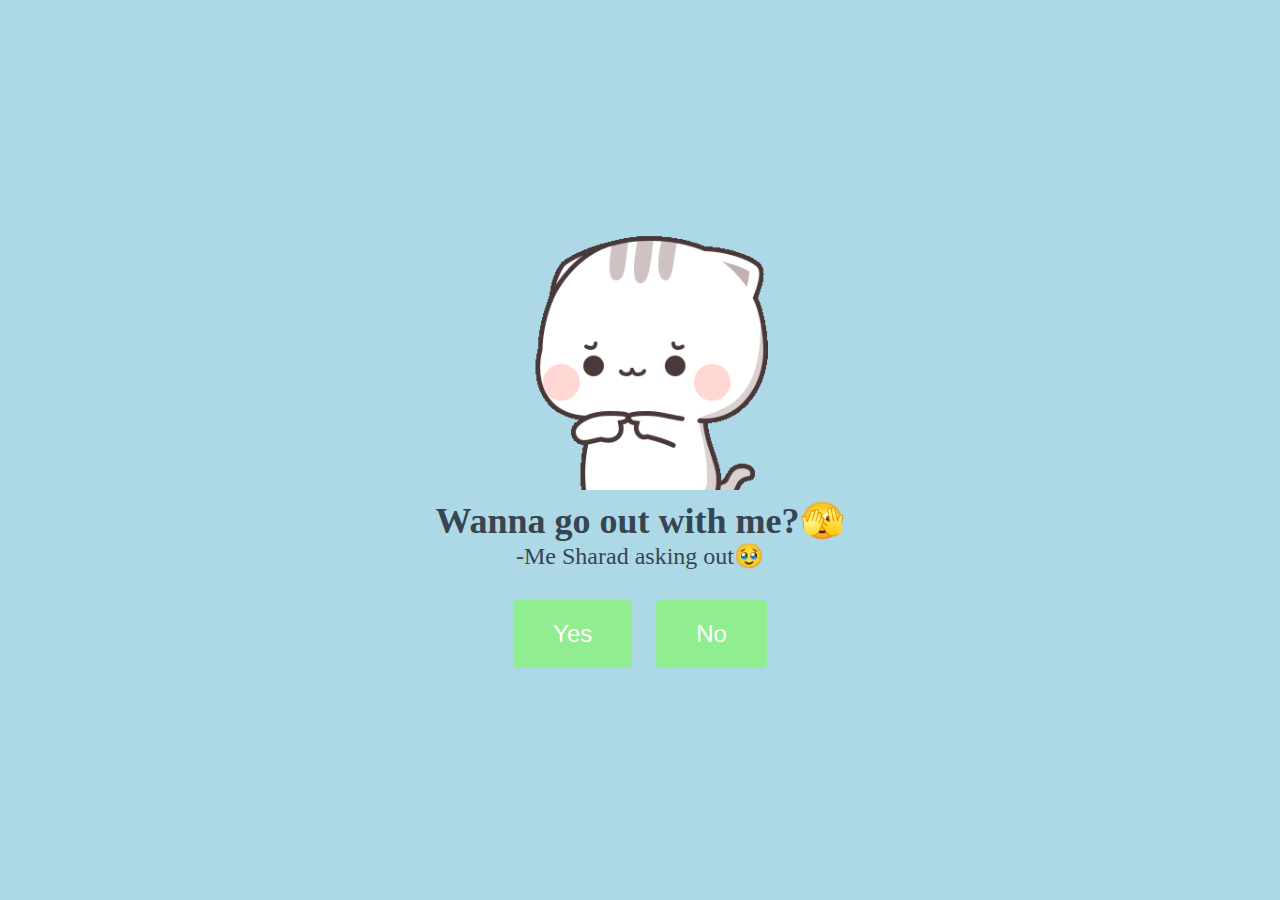
<file: Index.html>
<html lang="en">
<head>
    <meta charset="UTF-8">
    <meta name="viewport" content="width=device-width, initial-scale=1.0">
    <title>Document</title>
    <link rel="stylesheet" href="App.css">
    <script src="script.js"></script>

</head>
<body>
    <div class="container">
        <img src="GIF.gif" alt="Fun GIF" class="gif" />
          <h2 class="Ask_her_out">Wanna go out with me?🫣</h2>
          <h6 class="My_name">-Me Sharad asking out🥹</h6>
          <div class="button-container">
            <button class="button" onClick="handleYesClick()">Yes</button>
          <button class="button" onclick="handleNoClick()">No</button>      
          </div>
      </div>
    
</body>
</html>
</file>
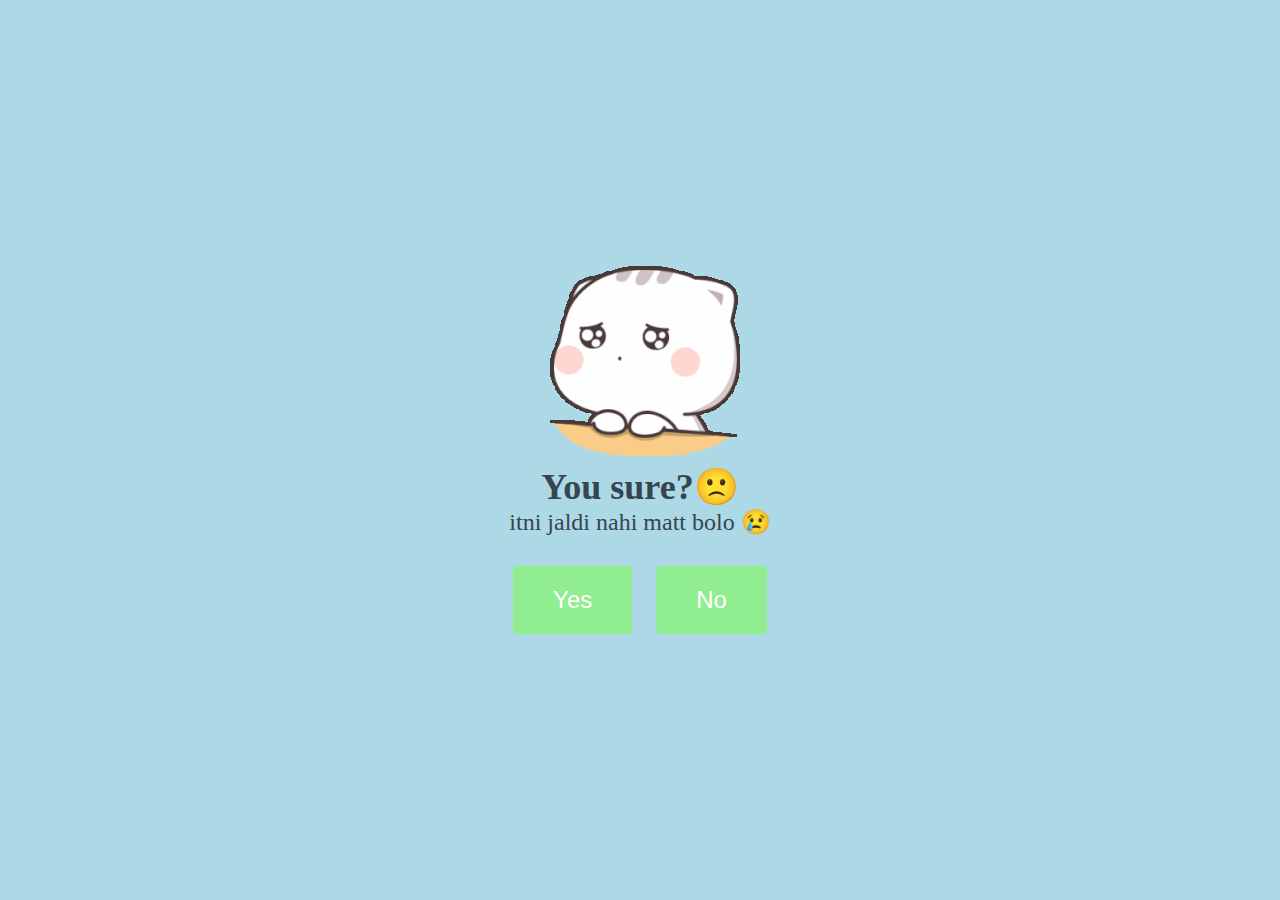
<file: Index1.html>
<html lang="en">
<head>
    <meta charset="UTF-8">
    <meta name="viewport" content="width=device-width, initial-scale=1.0">
    <title>Document</title>
    <link rel="stylesheet" href="App.css">
    <script src="script.js"></script>

</head>
<body>
    <div class="container">
        <img src="GIF2.gif" alt="Fun GIF" class="gif" />
          <h2 class="Ask_her_out">You sure?🙁</h2>
          <h6 class="My_name">itni jaldi nahi matt bolo 😢</h6>
          <div class="button-container">
            <button class="button" onClick="handleYesClick()">Yes</button>
            <button class="button" onclick="handleNoClick1()">No</button>      
          </div>
      </div>
    
</body>
</html>
</file>
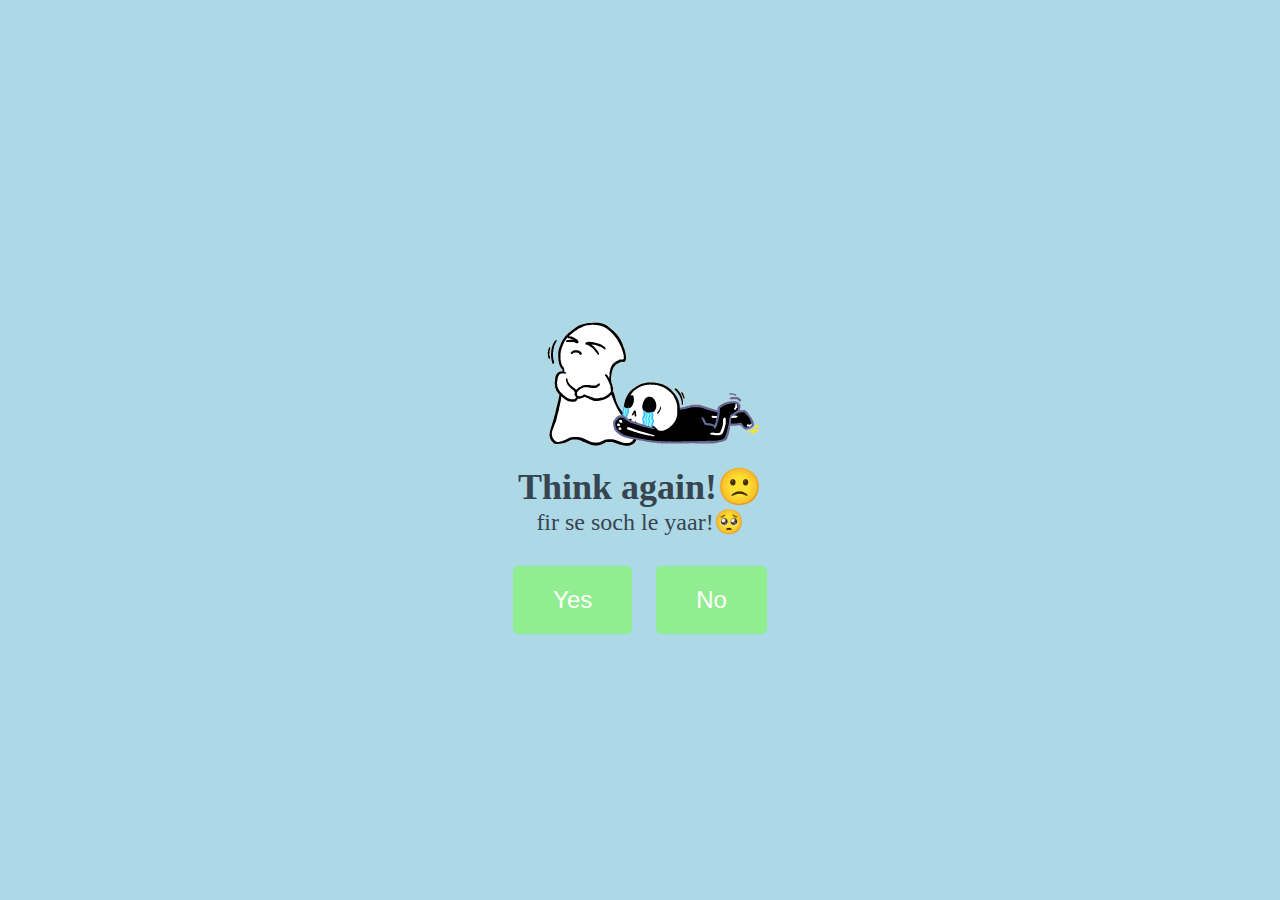
<file: Index2.html>
<html lang="en">
<head>
    <meta charset="UTF-8">
    <meta name="viewport" content="width=device-width, initial-scale=1.0">
    <title>Document</title>
    <link rel="stylesheet" href="App.css">
    <script src="script.js"></script>

</head>
<body>
    <div class="container">
        <img src="GIF3.gif" alt="Fun GIF" class="gif" />
          <h2 class="Ask_her_out">Think again!🙁</h2>
          <h6 class="My_name">fir se soch le yaar!🥺</h6>
          <div class="button-container">
            <button class="button" onClick="handleYesClick()">Yes</button>
            <button class="button" onclick="handleNoClick2()">No</button>      
          </div>
      </div>
    
</body>
</html>
</file>
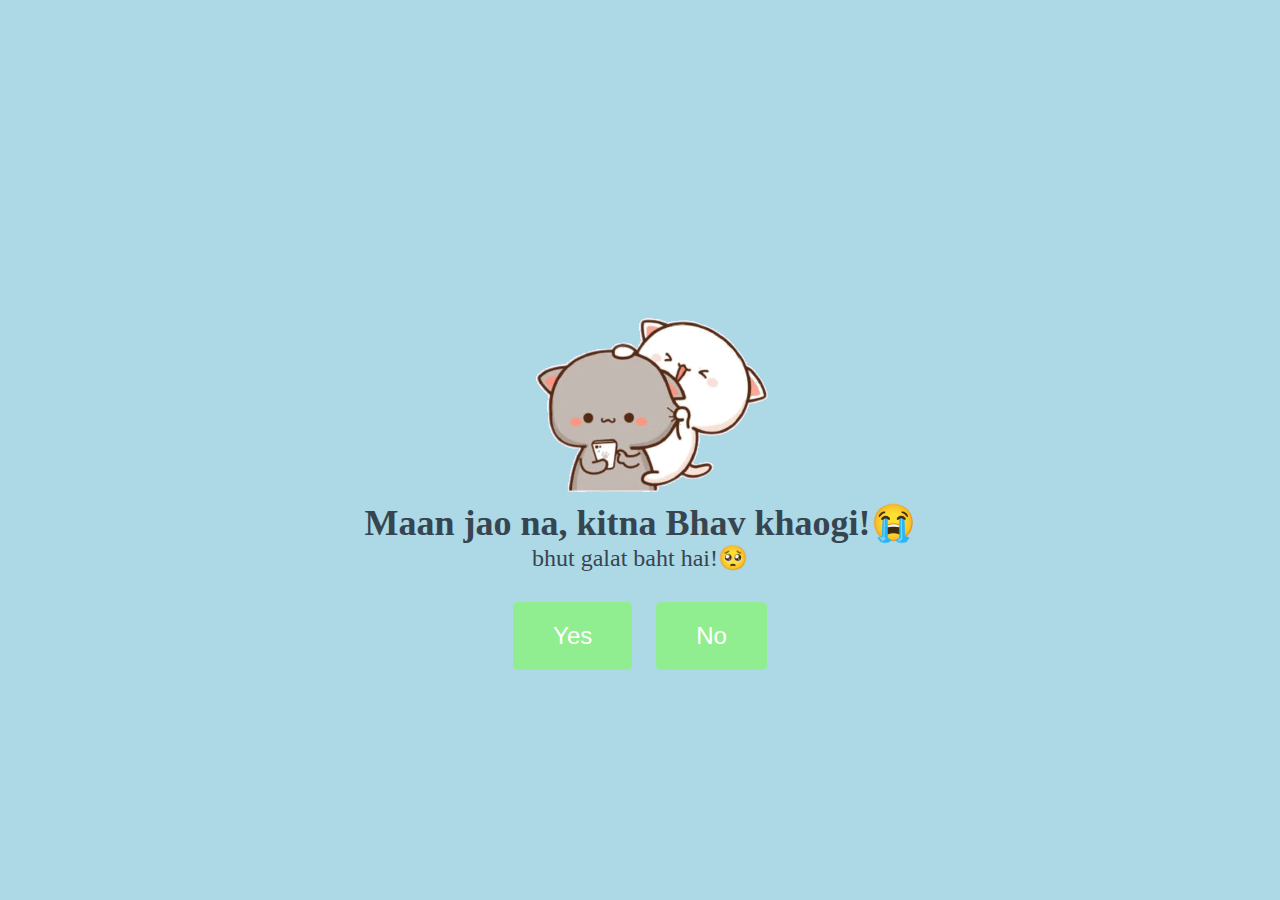
<file: Index3.html>
<html lang="en">
<head>
    <meta charset="UTF-8">
    <meta name="viewport" content="width=device-width, initial-scale=1.0">
    <title>Document</title>
    <link rel="stylesheet" href="App.css">
    <script src="script.js"></script>

</head>
<body>
    <div class="container">
        <img src="GIF4.gif" alt="Fun GIF" class="gif" />
          <h2 class="Ask_her_out">Maan jao na, kitna Bhav khaogi!😭</h2>
          <h6 class="My_name">bhut galat baht hai!🥺</h6>
          <div class="button-container">
            <button class="button" onClick="handleYesClick()">Yes</button>
            <button class="button" id="no-button" onclick="moveButton()">No</button>      
          </div>
      </div>
    
</body>
</html>
</file>
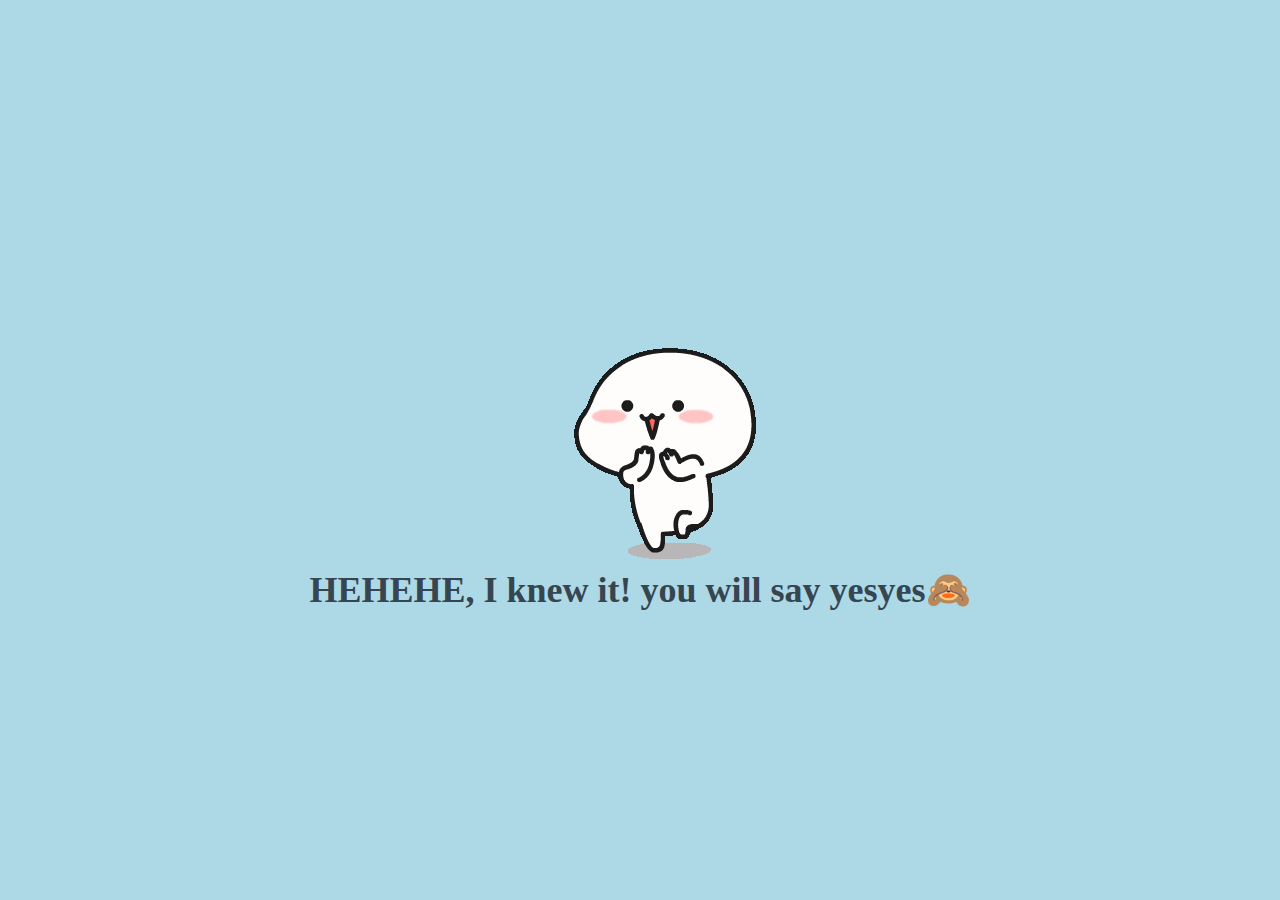
<file: yes.html>
<html lang="en">
<head>
    <meta charset="UTF-8">
    <meta name="viewport" content="width=device-width, initial-scale=1.0">
    <title>Document</title>
    <link rel="stylesheet" href="App.css">
    <script src="script.js"></script>

</head>
<body>
    <div class="container">
        <img src="GIF5.gif" alt="Fun GIF" class="gif" />
          <h2 class="Ask_her_out">HEHEHE, I knew it! you will say yesyes🙈</h2>
          <!-- <h6 class="My_name">-Me Sharad asking out🥹</h6> -->
          <!-- <div class="button-container">
          <button class="button" onClick={handleYesClick}>Yes</button>
          <button class="button" onclick="handleNoClick()">No</button>       -->
          </div>
      </div>
    
</body>
</html>
</file>
<file: App.css>
/* App.css */
body, html {
  margin: 0;
  padding: 0;
  width: 100%;
  height: 100%;
  overflow: hidden;
}

.container {
  position: absolute;
  top: 0;
  left: 0;
  width: 100%;
  height: 100%;
  background-color: lightblue;
  display: flex;
  flex-direction: column;
  justify-content: center;
  align-items: center;
}

.gif {
  max-width: 20%;
  height: auto;
}

.button-container {
  margin-top: 20px;
}

.button {
  display: inline-block;
  margin: 10px;
  padding: 20px 40px;
  background-color: lightgreen;
  color: white;
  border: none;
  border-radius: 5px;
  cursor: pointer;
  font-size: x-large;
}

.button:hover {
  background-color: green;
}
.Ask_her_out {
  font-size: 36px;
  font-weight: bold;
  color: #36454F;
  text-align: center;
  margin: 0;
  margin-top: 10px;
}

.My_name {
  font-size: 24px;
  font-weight: normal;
  color: #36454F;
  text-align: center;
  margin: 0;
}

@media only screen and (max-width: 768px) {
  .container {
    flex-direction: row;
  }
  .gif-container {
    margin-bottom: 20px;
  }
  .Ask_her_out {
    font-size: 24px;
  }
  .My_name {
    font-size: 18px;
  }
  .button-container {
    margin-top: 20px;
  }
  .gif {
    max-width: 50%;
    height: auto;
  }
}

@media only screen and (max-width: 480px) {
  .container {
    flex-direction: column;
  }
  .gif-container {
    margin-bottom: 10px;
  }
  .Ask_her_out {
    font-size: 18px;
  }
  .My_name {
    font-size: 14px;
  }
  .button-container {
    margin-top: 10px;
  }
  .button {
    padding: 5px 10px;
  }
}

@media only screen and (max-width: 320px) {
  .container {
    flex-direction: column;
  }
  .gif-container {
    margin-bottom: 5px;
  }
  .Ask_her_out {
    font-size: 14px;
  }
  .My_name {
    font-size: 12px;
  }
  .button-container {
    margin-top: 5px;
  }
  .button {
    padding: 2px 5px;
  }
  .gif {
    max-width: 50%;
    height: auto;
  }
}
</file>
